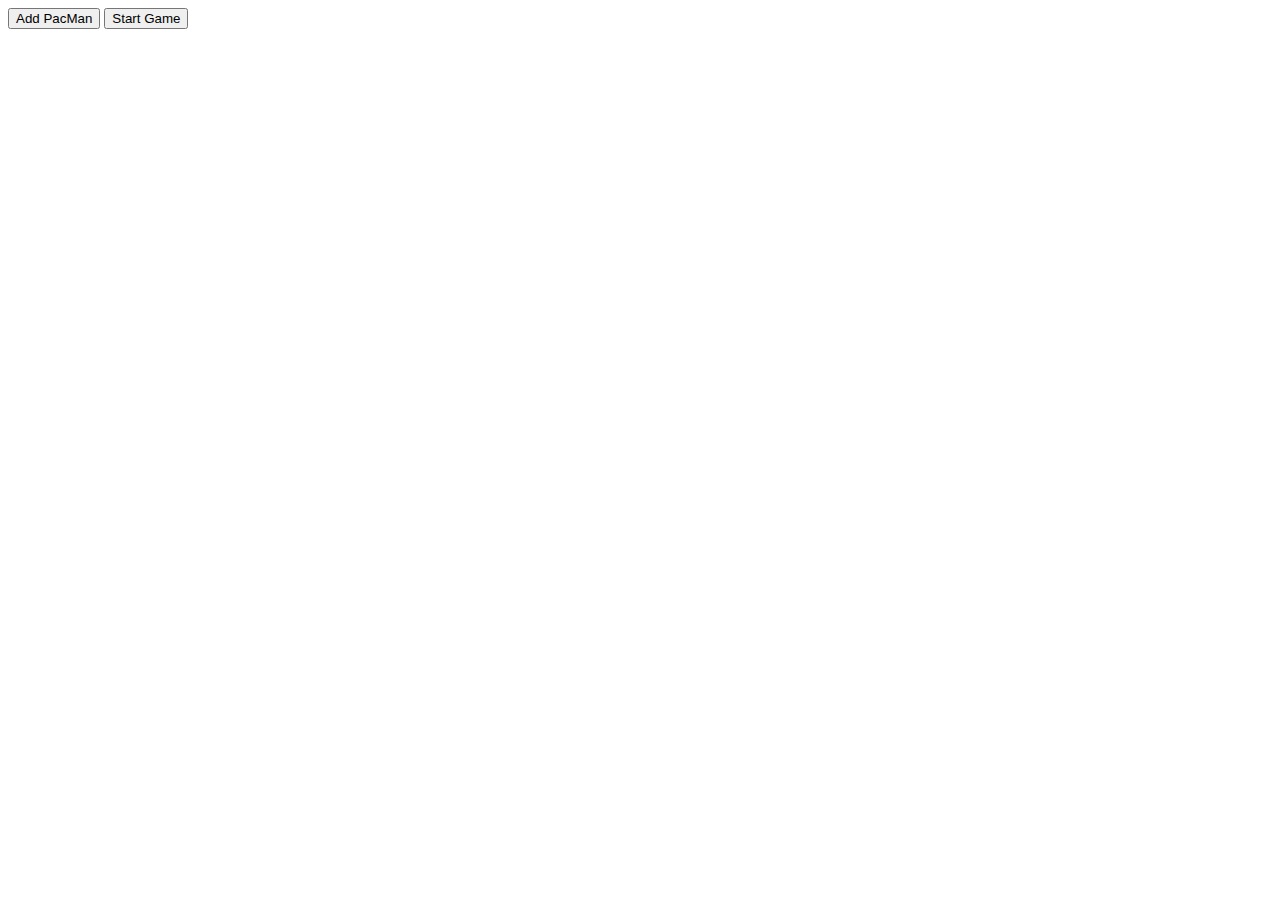
<file: index.html>
<html>
<SCRIPT>
    var pos = 0;
    const pacArray = [
        ['PacMan1.png', 'PacMan2.png'],
        ['PacMan3.png', 'PacMan4.png']
    ];
    var direction = 0;
    const pacMen = [];

    function setToRandom(scale) {
        return {
            x: Math.random() * scale,
            y: Math.random() * scale
        }
    }
    // Factory to make a PacMan 
    function makePac() {
        // returns an object with values scaled {x: 33, y: 21}
        let velocity = setToRandom(10);
        let position = setToRandom(200);
        // Add image to div id = game
        let game = document.getElementById('game');
        let newimg = document.createElement('img');
        newimg.style.position = 'absolute';
        newimg.src = 'PacMan1.png';
        newimg.width = 100;
        newimg.style.left = position.x;
        newimg.style.top = position.y;
        game.appendChild(newimg);
        // new style of creating an object
        return {
            position,
            velocity,
            newimg
        }
    }

    function update() {
        //loop over pacmen array and move each one and move image in DOM
        pacMen.forEach((item) => {
            checkCollisions(item)
            item.position.x += item.velocity.x;
            item.position.y += item.velocity.y;

            item.newimg.style.left = item.position.x;
            item.newimg.style.top = item.position.y;
        })
        setTimeout(update, 20);
    }

    function checkCollisions(item) {
        if (item.position.x + item.velocity.x + item.newimg.width > window.innerWidth ||
            item.position.x + item.velocity.x < 0) item.velocity.x = -item.velocity.x;
        if (item.position.y + item.velocity.y + item.newimg.height > window.innerHeight ||
            item.position.y + item.velocity.y < 0) item.velocity.y = -item.velocity.y;
    }

    function makeOne() {
        pacMen.push(makePac()); // add a new PacMan
    }
</SCRIPT>

<body>
    <div id='game'>
        <button onclick='makeOne()' width='200' height='30'>Add PacMan</button>
        <button onclick='update()' width='200' height='30'>Start Game</button>

    </div>
</body>

</html>
</file>
